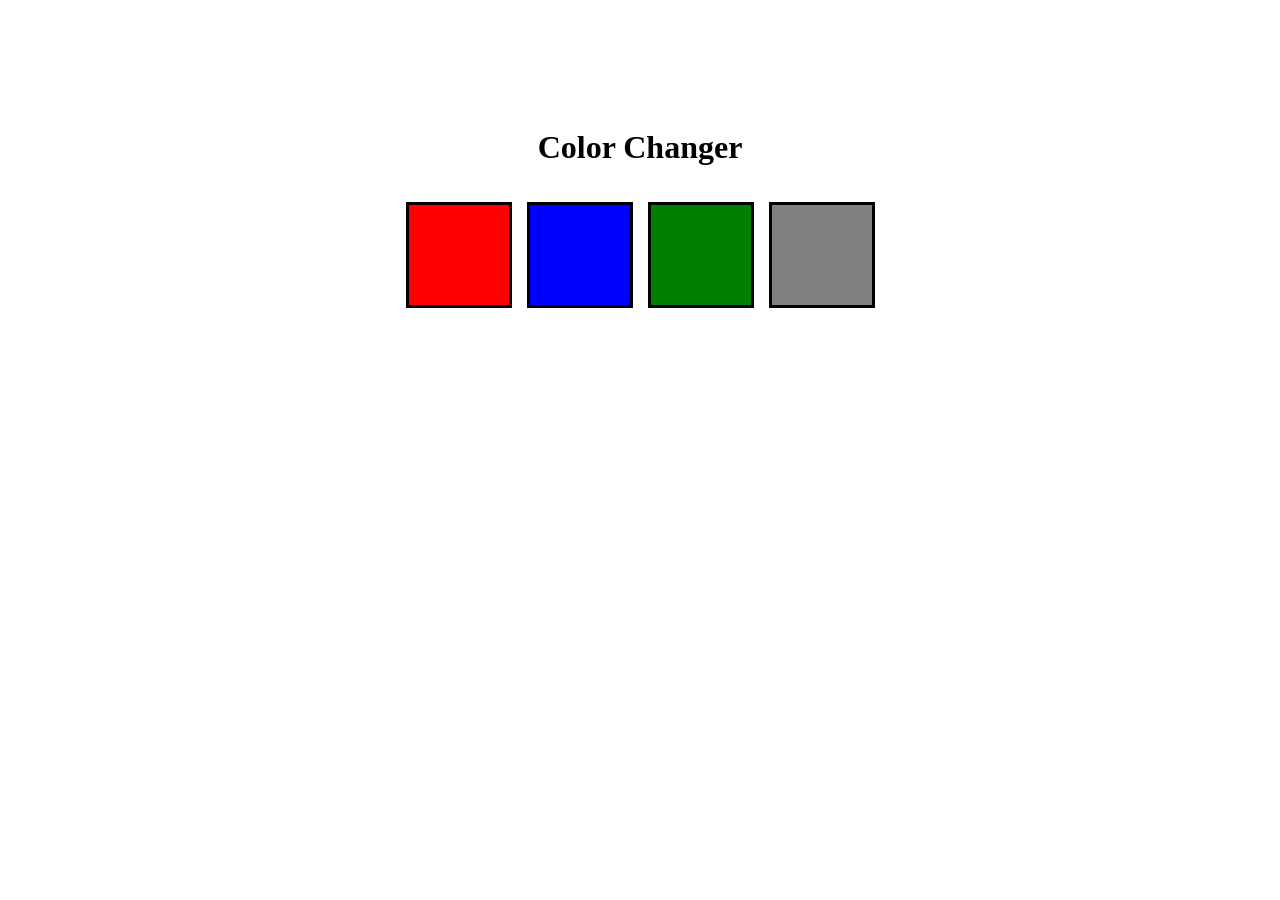
<file: index.html>
<!DOCTYPE html>
<html lang="en">
<head>
    <meta charset="UTF-8">
    <meta name="viewport" content="width=device-width, initial-scale=1.0">
    <title>Color Changer</title>
    <link rel="stylesheet" href="style.css">

</head>
<body>
    <div class="container">
        <h1 class="heading">Color Changer</h2>

        <div class="buttons">
            <div class="button" id="red"></div>
            <div class="button" id="blue"></div>
            <div class="button" id="green"></div>
            <div class="button" id="grey"></div>
        </div>
    </div>

    <script src="script.js"></script>
</body>
</html>
</file>
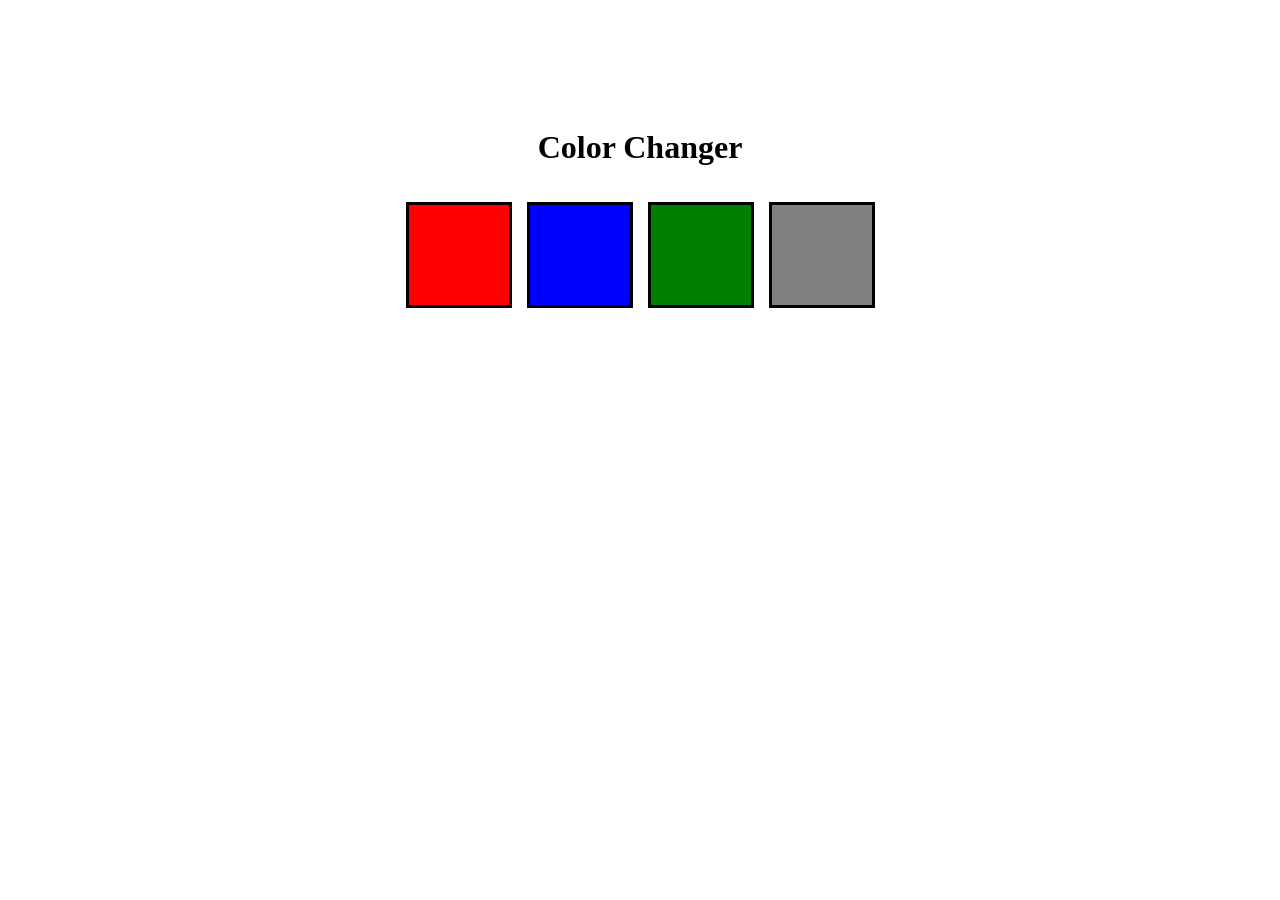
<file: 01-color-change/index.html>
<!DOCTYPE html>
<html lang="en">
<head>
    <meta charset="UTF-8">
    <meta name="viewport" content="width=device-width, initial-scale=1.0">
    <title>Color Changer</title>
    <link rel="stylesheet" href="style.css">
</head>
<body>
    <div class="container">
        <h1 class="heading">Color Changer</h2>

        <div class="buttons">
            <div class="button" id="red"></div>
            <div class="button" id="blue"></div>
            <div class="button" id="green"></div>
            <div class="button" id="grey"></div>
        </div>
    </div>

    <script src="script.js"></script>
</body>
</html>
</file>
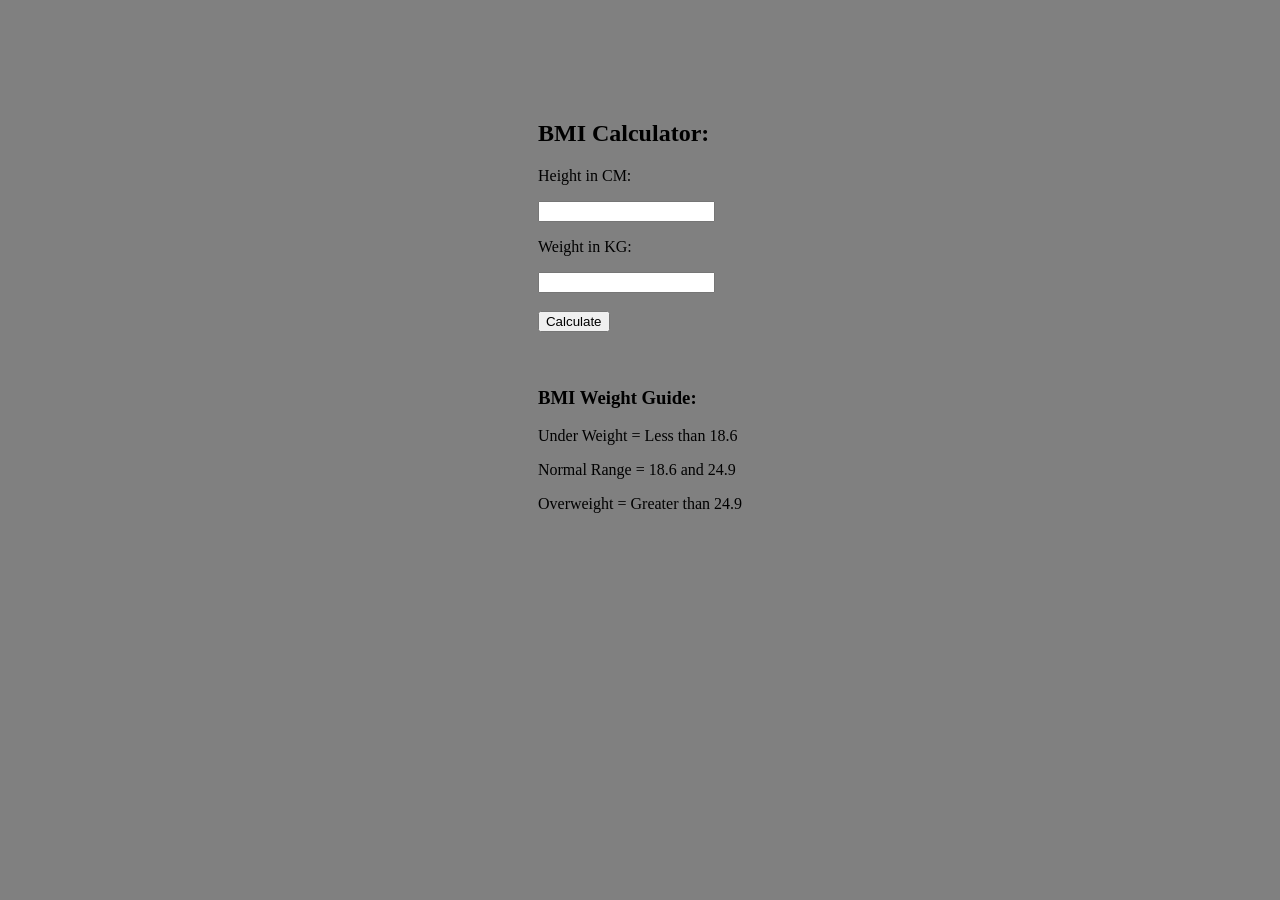
<file: 02-bmi-calculator/index.html>
<!DOCTYPE html>
<html lang="en">
<head>
    <meta charset="UTF-8">
    <meta name="viewport" content="width=device-width, initial-scale=1.0">
    <title>BMI Calculator</title>
    <link rel="stylesheet" href="style.css">
</head>
<body>
    <form>
        <div class="container">
            <h2>BMI Calculator:</h2>

            <div class="height">
                <p><label>Height in CM:</label></p><input type="text" id="height">
            </div>

            <div class="weight">
                <p><label>Weight in KG:</label></p><input type="text" id="weight">
            </div>
            <br>

            <div>
                <button>Calculate</button>
            </div>
            <br>

            <div class="result" id="result"></div>
            <br>

            <div class="text">
                <h3>BMI Weight Guide:</h3>
                <p>Under Weight = Less than 18.6</p>
                <p>Normal Range = 18.6 and 24.9</p>
                <p>Overweight = Greater than 24.9</p>
            </div>
        </div>
    </form>

    <script src="script.js"></script>
</body>
</html>
</file>
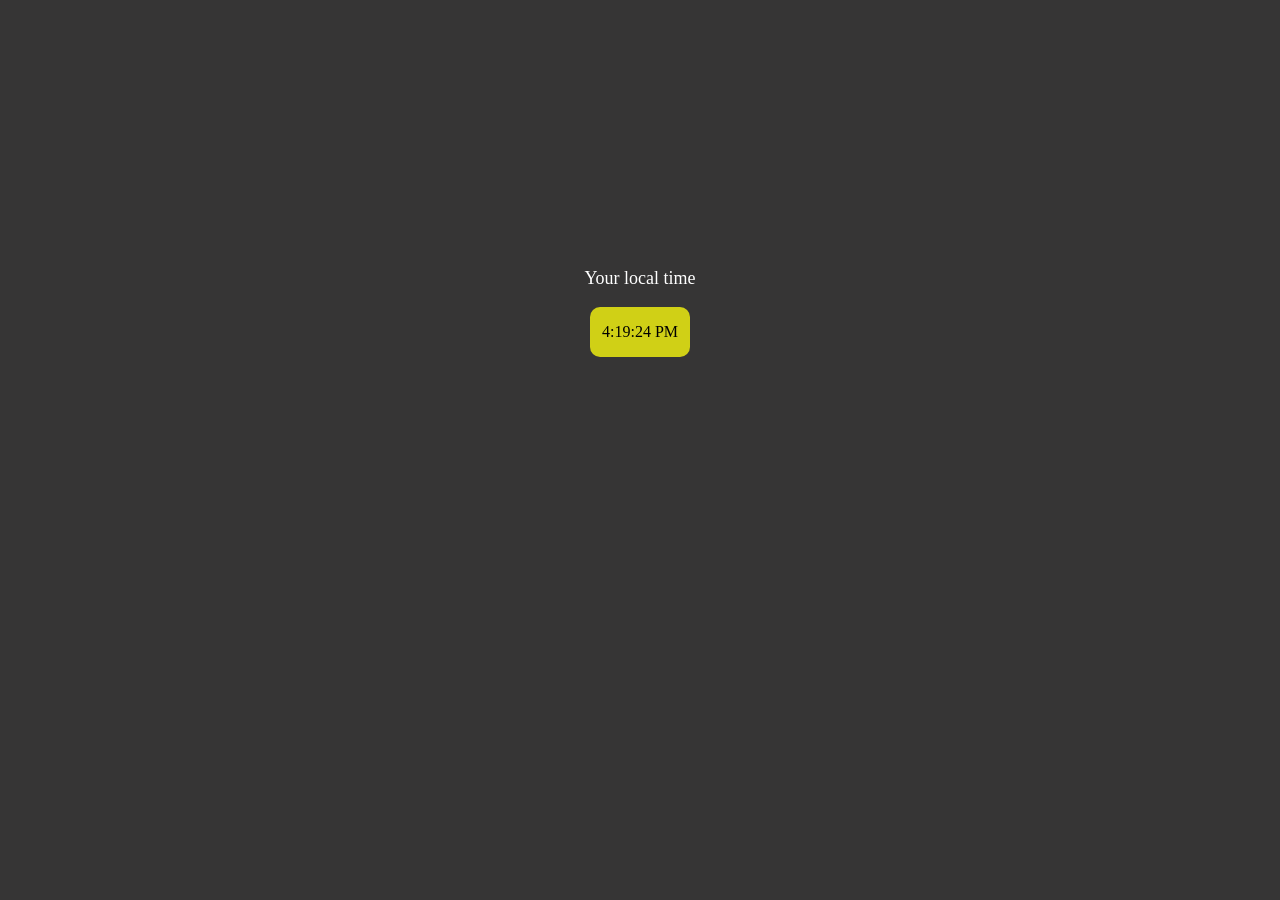
<file: 03-DigitalClock/index.html>
<!DOCTYPE html>
<html lang="en">
<head>
    <meta charset="UTF-8">
    <meta name="viewport" content="width=device-width, initial-scale=1.0">
    <title>Digital Clock</title>

    <link rel="stylesheet" href="style.css">
</head>
<body>  
    <div class="container">
        <div class="text">
            <p>Your local time</p>
        </div>

        <div class="clock"></div>
    </div>

    <script src="script.js"></script>
</body>
</html>
</file>
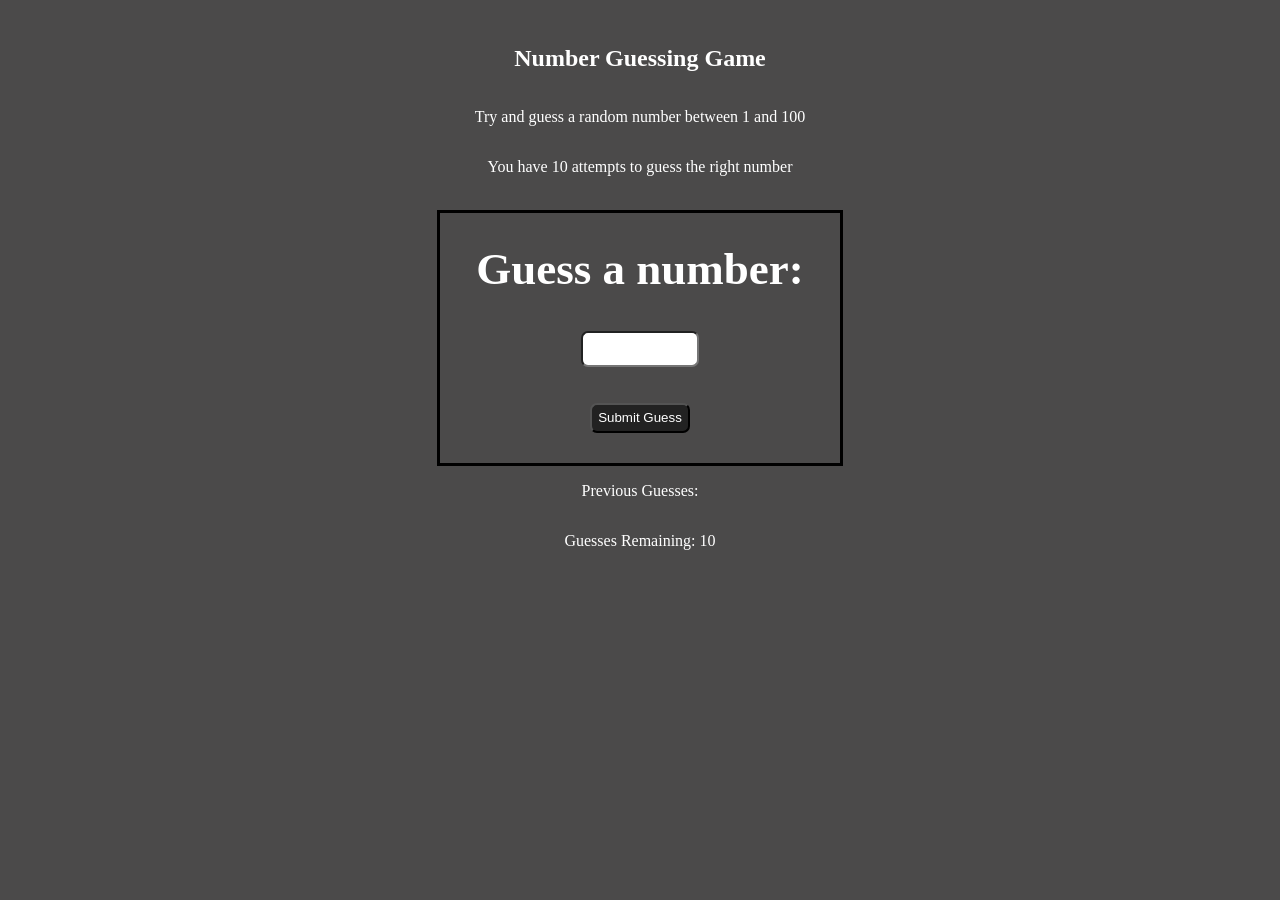
<file: 04-GuessTheNumber/index.html>
<!DOCTYPE html>
<html lang="en">
<head>
    <meta charset="UTF-8">
    <meta name="viewport" content="width=device-width, initial-scale=1.0">
    <title>Game - Guess The Number</title>

    <link rel="stylesheet" href="style.css">
</head>
<body>
    <div class="wrapper">
        <h2>Number Guessing Game</h2>
        <p>Try and guess a random number between 1 and 100</p>
        <p>You have 10 attempts to guess the right number</p>
        <br>

        <form>
            <label style="font-size: 45px;"><b>Guess a number:</b></label><br><br>
            <input type="text" id="guessField" class="guessField"><br><br>
            <input type="submit" id="subt" class="guessSubmit" value="Submit Guess">
        </form>

        <div class="resultParas">
            <p>Previous Guesses: <span class="guesses"></span></p>
            <p>Guesses Remaining: <span class="lastResult">10</span></p>
            <div class="lowOrHi"></div>
        </div>
    </div>

    <script src="script.js"></script>
</body>
</html>
</file>
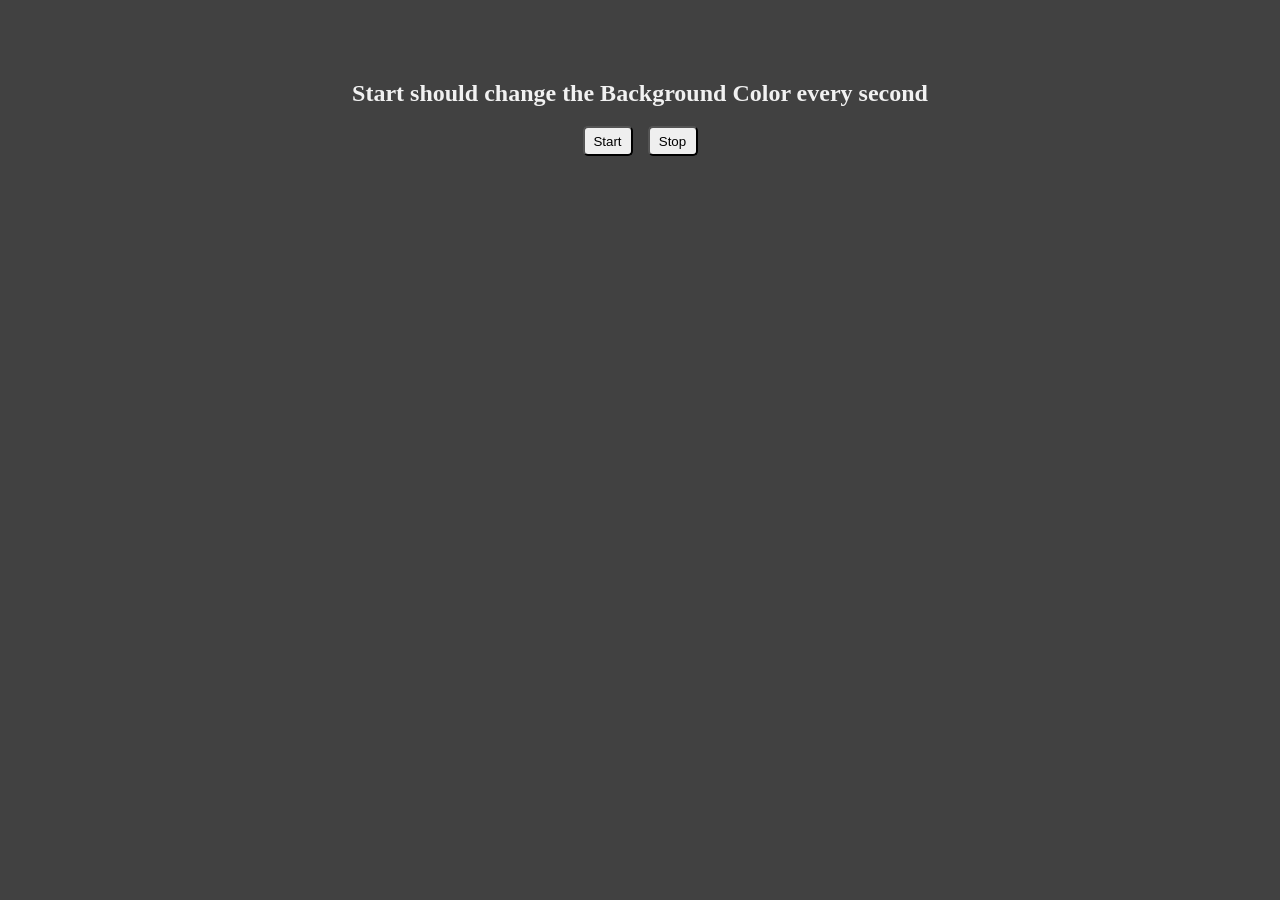
<file: 05-Unlimited-Colors/index.html>
<!DOCTYPE html>
<html lang="en">
<head>
    <meta charset="UTF-8">
    <meta name="viewport" content="width=device-width, initial-scale=1.0">
    <title>Unlimited Colors</title>

    <link rel="stylesheet" href="style.css">
</head>
<body>
    <div class="container">
        <h2>Start should change the Background Color every second</h2>
        
        <div class="buttons">
            <button id="start">Start</button>
            <button id="stop">Stop</button>
        </div>
    </div>

    <script src="script.js"></script>
</body>
</html>
</file>
<file: style.css>
.container {
    height: 400px;

    display: flex;
    justify-content: center;
    align-items: center;
    flex-direction: column;
    gap: 15px;
}

.buttons {
    display: flex;
    gap: 15px;
}

.button {
    border: 3px solid black;
}

.button {
    height: 100px;
    width: 100px;
}

#red {
    background-color: red;
}

#blue {
    background-color: blue;
}

#green {
    background-color: green;
}

#grey {
    background-color: grey;
}
</file>
<file: 01-color-change/style.css>
.container {
    height: 400px;

    display: flex;
    justify-content: center;
    align-items: center;
    flex-direction: column;
    gap: 15px;
}

.buttons {
    display: flex;
    gap: 15px;
}

.button {
    border: 3px solid black;
}

.button {
    height: 100px;
    width: 100px;
}

#red {
    background-color: red;
}

#blue {
    background-color: blue;
}

#green {
    background-color: green;
}

#grey {
    background-color: grey;
}
</file>
<file: 02-bmi-calculator/style.css>
body {
    background-color: grey;
}

form {
    display: flex;
    justify-content: center;
    align-items: center;
    margin-top: 100px;
}
</file>
<file: 03-DigitalClock/style.css>
body {
    background-color: rgb(54, 53, 53);
    color: white;
}

.container {
    display: flex;
    flex-direction: column;
    justify-content: center;
    align-items: center;
    margin-top: 250px;
}

.text {
    font-size: 18px;
}

.clock {
    height: 50px;
    width: 100px;
    background-color: rgb(208, 208, 22);
    color: black;
    font-size: 16px;
    border-radius: 10px;

    display: flex;
    justify-content: center;
    align-items: center;
}
</file>
<file: 04-GuessTheNumber/style.css>
body {
    background-color: rgb(75, 74, 74);
    color: white;
}

.wrapper {
    display: flex;
    flex-direction: column;
    justify-content: center;
    align-items: center;
    margin-top: 25px;
}

form {
    display: flex;
    flex-direction: column;
    justify-content: center;
    align-items: center;
    border: 3.5px solid black;
    height: 250px;
    width: 400px;
}

.guessField {
    height: 30px;
    width: 110px;
    border-radius: 7px;
}

.guessSubmit {
    height: 30px;
    border-radius: 7px;
    background-color: rgb(34, 34, 34);
    color: white;
}

.resultParas {
    display: flex;
    flex-direction: column;
    justify-content: center;
    align-items: center;
}
</file>
<file: 05-Unlimited-Colors/style.css>
body {
    background-color: #414141;
    color: #f1f1f1;
}

.container {
    height: 200px;
    display: flex;
    flex-direction: column;
    justify-content: center;
    align-items: center;
}

.buttons {
    display: flex;
    gap: 15px;
}

#start {
    width: 50px;
    height: 30px;
    border-radius: 5px;
}

#stop {
    width: 50px;
    height: 30px;
    border-radius: 5px;   
}
</file>
